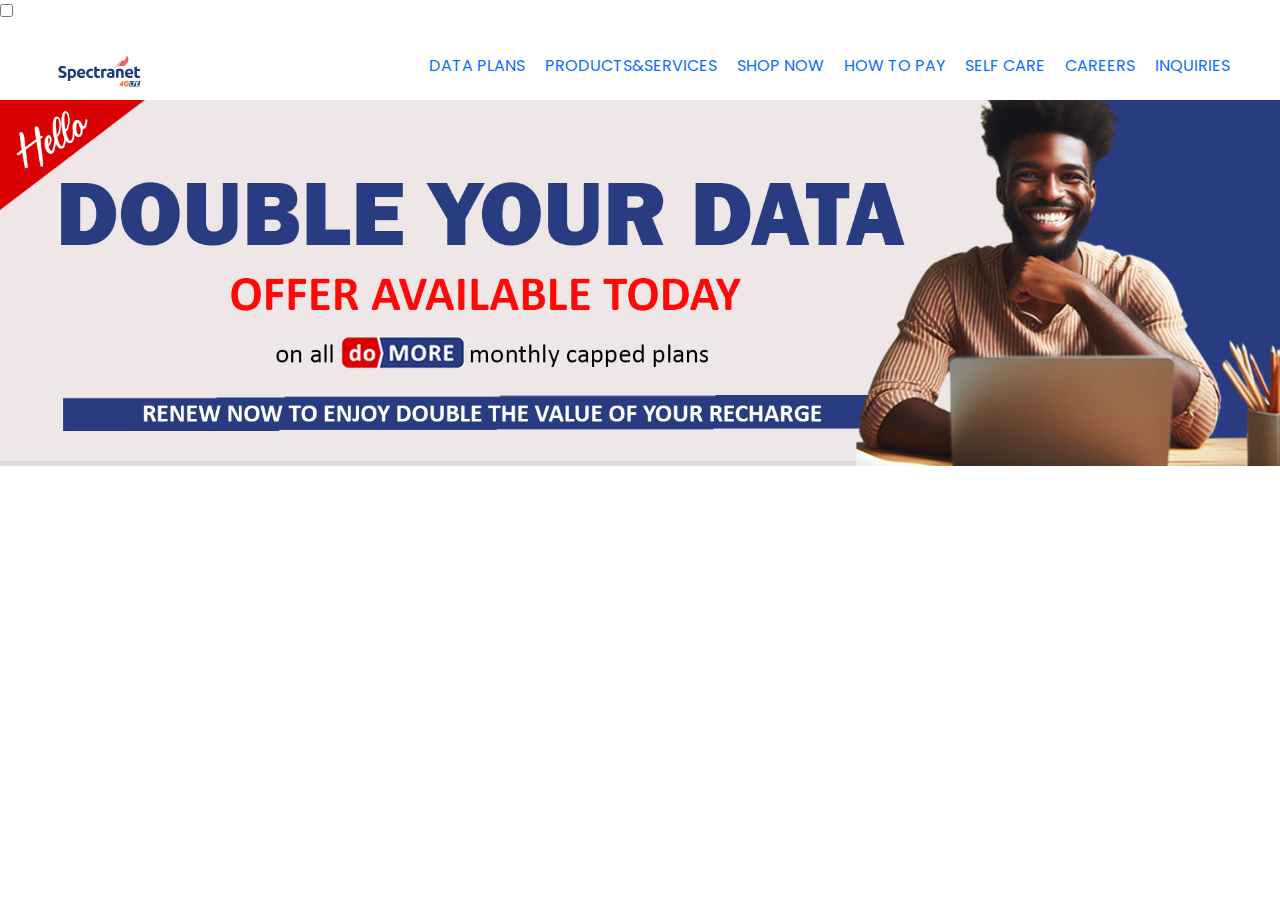
<file: index.html>
<!DOCTYPE html>
<html lang="en">
<head>
    <meta charset="UTF-8">
    <meta name="viewport" content="width=device-width, initial-scale=1.0">
    <title>Nav Bar Project</title>
    <link rel="preconnect" href="https://fonts.googleapis.com">
<link rel="preconnect" href="https://fonts.gstatic.com" crossorigin>
<link href="https://fonts.googleapis.com/css2?family=Poppins:ital,wght@0,100;0,200;0,300;0,400;0,500;0,600;0,700;0,800;0,900;1,100;1,200;1,300;1,400;1,500;1,600;1,700;1,800;1,900&display=swap" rel="stylesheet">
<link href="https://cdn.jsdelivr.net/npm/bootstrap@5.3.3/dist/css/bootstrap.min.css" rel="stylesheet" integrity="sha384-QWTKZyjpPEjISv5WaRU9OFeRpok6YctnYmDr5pNlyT2bRjXh0JMhjY6hW+ALEwIH" crossorigin="anonymous">
<link rel="stylesheet" href="styles.css">

</head>

<body>
    <!-- Header section starts -->
    <header>
        <nav>
            <input type="checkbox" class="menu-toggle" id="menu-toggle">
            <label for="menu-toggle" class="burger" ></label>
            <div class="desktop">
                <a href="#"><img src="spectranet.svg" alt="" width="100px" ></a>
                    <ul>
                        <li><a href="#">DATA PLANS</a></li>
                        <li><a href="#">PRODUCTS&SERVICES</a></li>
                        <li><a href="#">SHOP NOW</a></li>
                        <li><a href="#">HOW TO PAY</a></li>
                        <li><a href="#">SELF CARE</a></li>
                        <li><a href="#">CAREERS</a></li>
                        <li><a href="#">INQUIRIES</a></li>
                    </ul>
            </div>
    
            <div class="mobile">
                <a href="#"><img src="spectranet.svg" alt="" width="100px" height="100px" ></a>
                <a href="#"><img src="menu-burger.png" alt="" width="30px" id="parent">
                    <ul id="child">
                        <li><a href="#">DATA PLANS</a></li>
                        <li><a href="#">PRODUCTS&SERVICES</a></li>
                        <li><a href="#">SHOP NOW</a></li>
                        <li><a href="#">HOW TO PAY</a></li>
                        <li><a href="#">SELF CARE</a></li>
                        <li><a href="#">CAREERS</a></li>
                        <li><a href="#">INQUIRIES</a></li>
                    </ul>
                </a>
                
                   
            </div>
          
        </nav>
    </header>
    <!-- Header section ends -->

    <main>
        <div>
            <img class="img-fluid" src="/DoMoreDYD.jpg" alt="do more data plan">

        </div>
    </main>

  

<script src="https://cdn.jsdelivr.net/npm/bootstrap@5.3.3/dist/js/bootstrap.bundle.min.js" integrity="sha384-YvpcrYf0tY3lHB60NNkmXc5s9fDVZLESaAA55NDzOxhy9GkcIdslK1eN7N6jIeHz" crossorigin="anonymous"></script>       
</body>
</html>
</file>
<file: styles.css>
*{
    margin: 0;
    padding: 0;
    box-sizing: border-box;
}

nav{
   
    /* background-color: red; */
    height: 100px;

}

.desktop{
    display: none;
}

.mobile{
    display: flex;
    flex-direction: row;
    width: 100%;
    justify-content: space-between;
    align-items: center;
    padding-left: 50px ;
    padding-right: 50px;
    height: 100px;
    box-shadow: 0px 5px 5px 0px rgba(0,0,0,0.42);

}

#child{
    display: none;
}

@media only screen and (min-width: 800px) {
    .mobile{
        display: none;
    }
    .desktop{
        display: flex;
    flex-direction: row;
    width: 100%;
    justify-content: space-between;
    align-items: center;
    padding-left: 50px ;
    padding-right: 50px;
    height: 100px;
    box-shadow: 0px 5px 5px 0px rgba(0,0,0,0.42);
    }
    ul{
        display: flex;
        list-style-type: none;
        gap: 20px;
    }

    ul li a{
        text-decoration: none;
        font-family: "Poppins", sans-serif;
        font-weight: 400;
        font-style: normal;
    }
    ul li a:hover{
        text-decoration: underline;
       
    }

   
}
</file>
